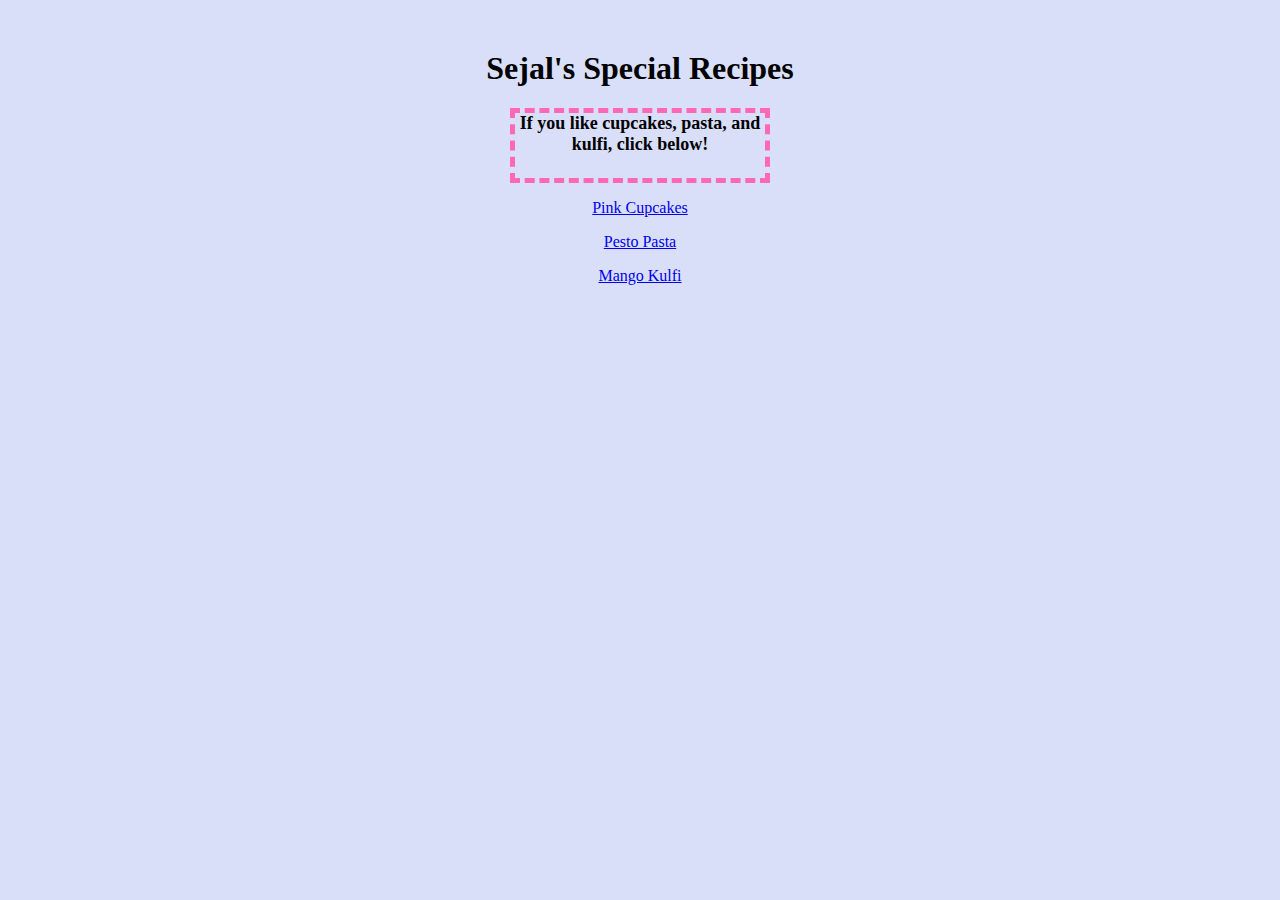
<file: index.html>
<!DOCTYPE html>
<html>
<head>
	<meta charset="utf-8">
	<meta name="viewport" content="width=device-width,
	initial-scale=1">
	<link rel="stylesheet" href="recipestyles.css">
<body style="background-color: #D9DFF9;">
	<!-- Here is extra credit -->
	<h1 class="titleclass">Sejal's Special Recipes</h1>
	<h3 class="subtitleclass">If you like cupcakes, pasta, and kulfi, click below!</h3>
	<p class="linkclass"><a href="pages/cupcake.html">Pink Cupcakes</a></p>
	<p class="linkclass"><a href="pages/pesto.html">Pesto Pasta</a></p>
	<p class="linkclass"><a href="pages/kulfi.html">Mango Kulfi</a></p>
</body>
</html>
</file>
<file: recipestyles.css>
.ingrclass{
	color: steelblue;
	font-family: serif;
	font-size: 16px;
	background-color: white;
	text-align: center;
	margin-bottom: 30px;
	margin-top: 30px;
	padding-top: 20px;
	padding-bottom: 20px;

}

.background{
	background-color: white;
	border: 7px dashed steelblue;
	text-align: center;
	height: 300px;
	width: 1000px;
	margin: auto;
	margin-bottom: 100px;
	height: 210px;
}

.liclass {
	display: inline-block;
}

.imgclass{
	text-align: center;
}

.linkclass{
	text-align: center;
}

ul{
	list-style-type: none;
}

.titleclass{
	margin-top: 50px;
	text-align: center;
	font-weight: bold;
	font-family: snell, roundhand, cursive;
}

.subtitleclass{
	font-size: 18px;
	text-align: center;
	font-weight: italic;
	font-family: didot, serif;
	border: 5px dashed hotpink;
	text-align: center;
	height: auto;
	width: 250px;
	margin: auto;
	height: 65px;

}

.a{
	text-align: center;
	font-weight: bold;
}

/* Style buttons */
.btn {
	display: inline-block;
  background-color: pink;
  border: none;
  color: white;
  padding: 16px 18px;
  font-size: 16px; 
  cursor: pointer;
}

.btn:hover {
  background-color: lightpink;
}
</file>
